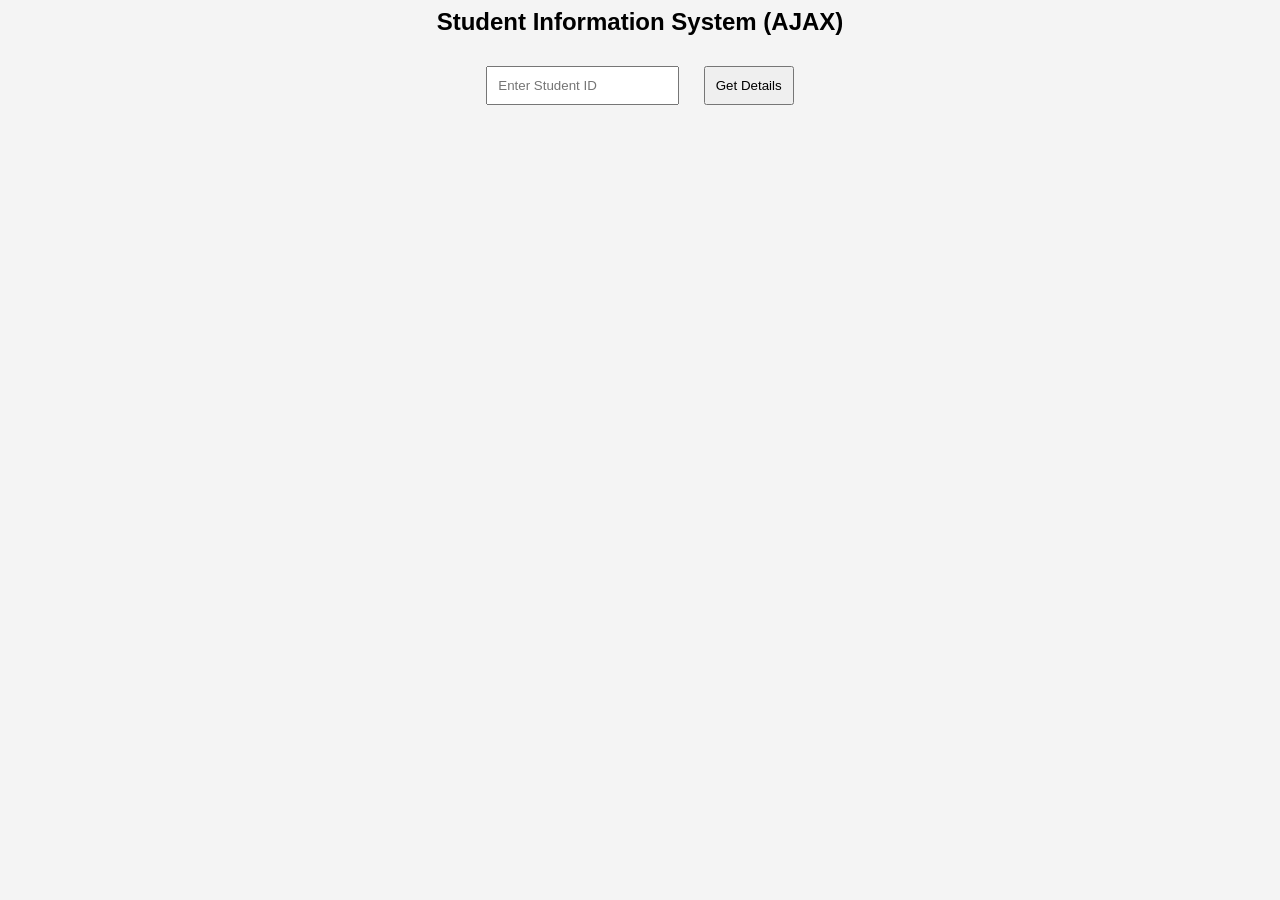
<file: Web - II/AJAX_mini_project/index.html>
<html>
<head>
    <title>AJAX Student Info</title>
    <link rel="stylesheet" href="style.css">
</head>
<body>

<h2>Student Information System (AJAX)</h2>

<input type="text" id="sid" placeholder="Enter Student ID">
<button onclick="getStudent()">Get Details</button>

<div id="result"></div>

<script src="script.js"></script>
</body>
</html>
</file>
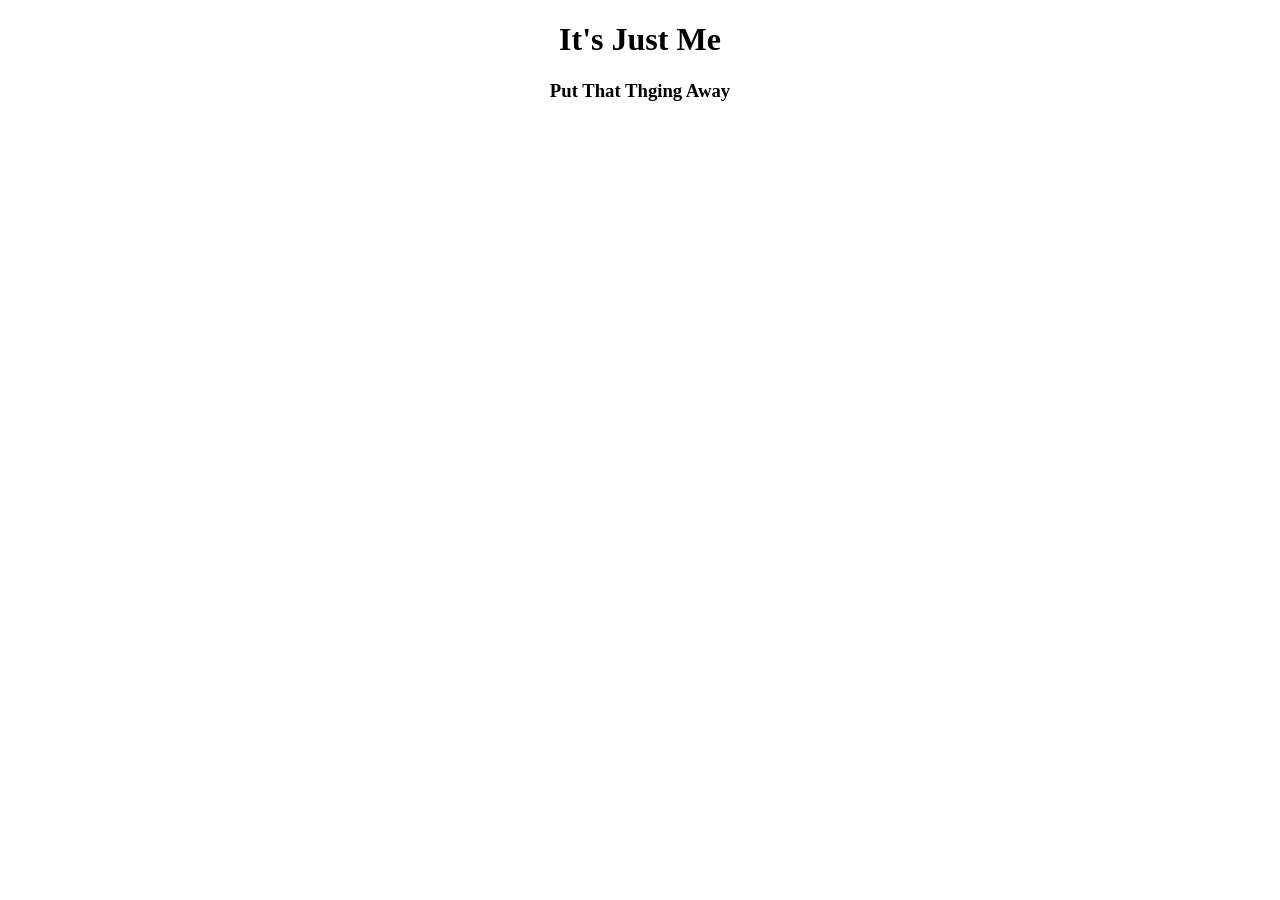
<file: Web - II/Node js/index.html>
<!DOCTYPE html>
<html lang="en">
<head>
    <meta charset="UTF-8">
    <meta name="viewport" content="width=device-width, initial-scale=1.0">
    <title>Document</title>
</head>
<body align="center">
    <h1>It's Just Me</h1>
    <h3>Put That Thging Away</h3>
</body>
</html>
</file>
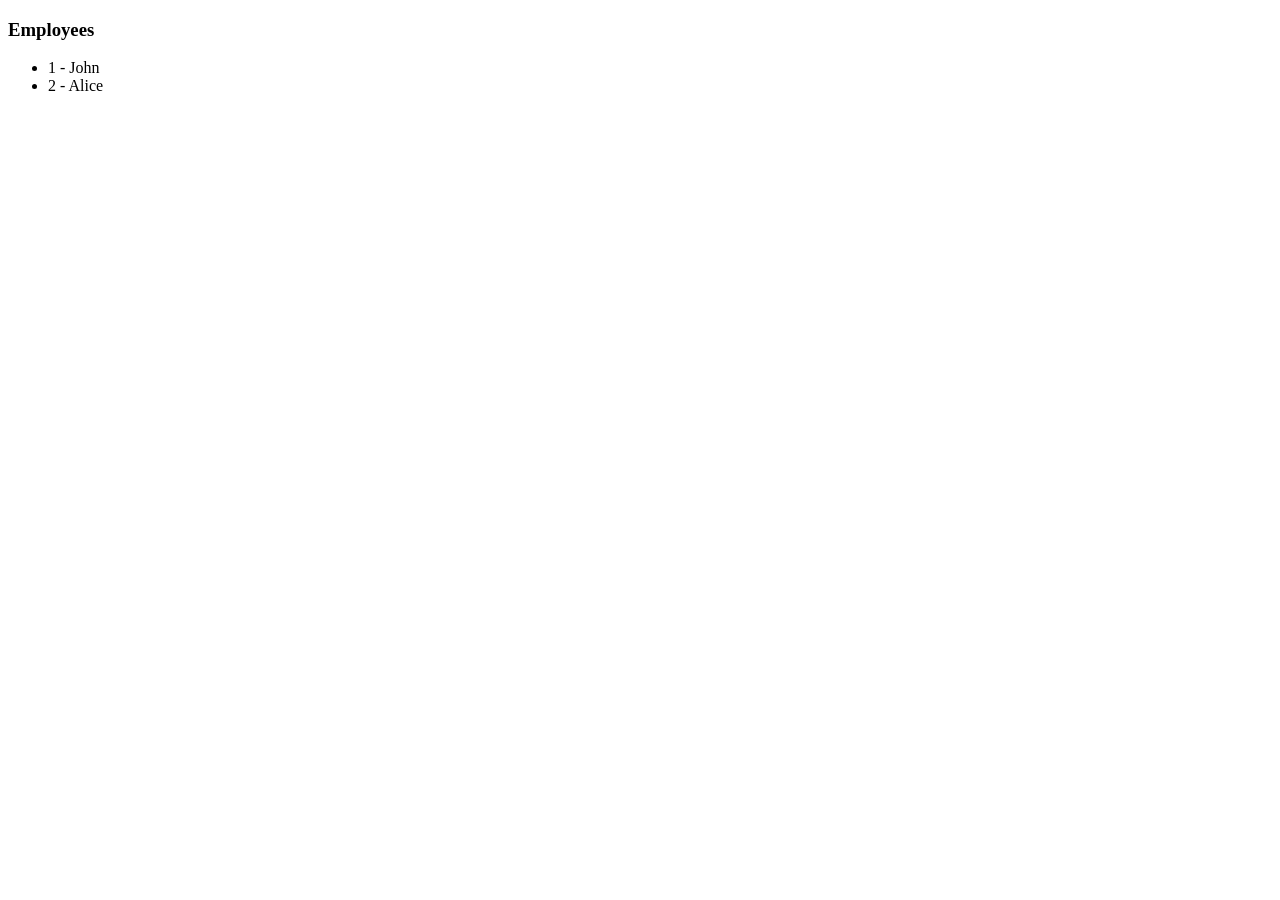
<file: Web - II/Json/1.html>
<!DOCTYPE html>
<html>
<body>

<h3>Employees</h3>
<ul id="emp"></ul>

<script>
let employees = [
  {id:1, name:"John"},
  {id:2, name:"Alice"}
];

let output = "";
employees.forEach(e => {
  output += "<li>" + e.id + " - " + e.name + "</li>";
});

document.getElementById("emp").innerHTML = output;
</script>

</body>
</html>
</file>
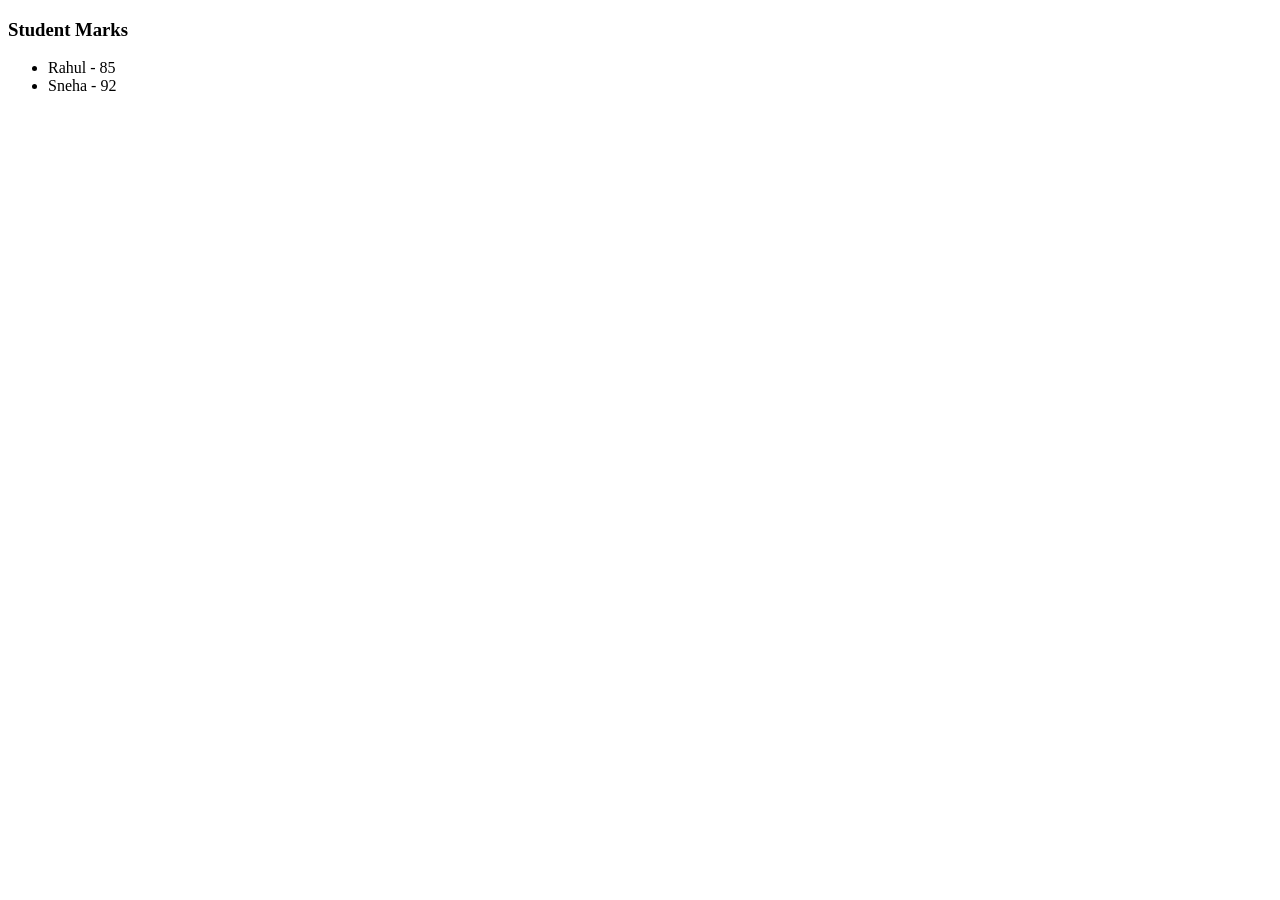
<file: Web - II/Json/2.html>
<!DOCTYPE html>
<html>
<body>

<h3>Student Marks</h3>
<ul id="stu"></ul>

<script>
let students = [
  {name:"Rahul", marks:85},
  {name:"Sneha", marks:92}
];

let data = "";
students.forEach(s => {
  data += "<li>" + s.name + " - " + s.marks + "</li>";
});

document.getElementById("stu").innerHTML = data;
</script>

</body>
</html>
</file>
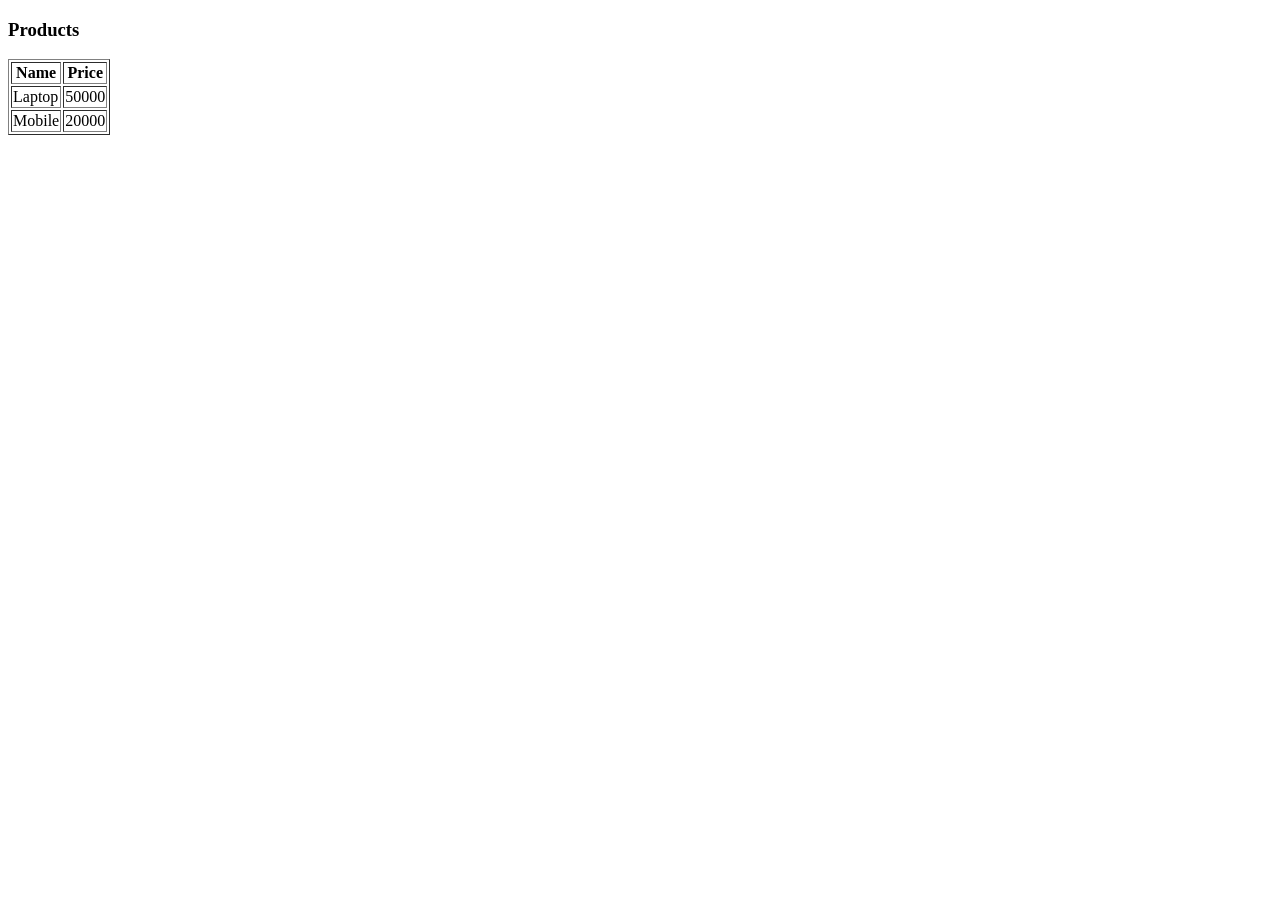
<file: Web - II/Json/3.html>
<!DOCTYPE html>
<html>
<body>

<h3>Products</h3>

<table border="1" id="prod">
<tr><th>Name</th><th>Price</th></tr>
</table>

<script>
let products = [
  {name:"Laptop", price:50000},
  {name:"Mobile", price:20000}
];

let table = document.getElementById("prod");

products.forEach(p => {
  let row = table.insertRow();
  row.insertCell(0).innerHTML = p.name;
  row.insertCell(1).innerHTML = p.price;
});
</script>

</body>
</html>
</file>
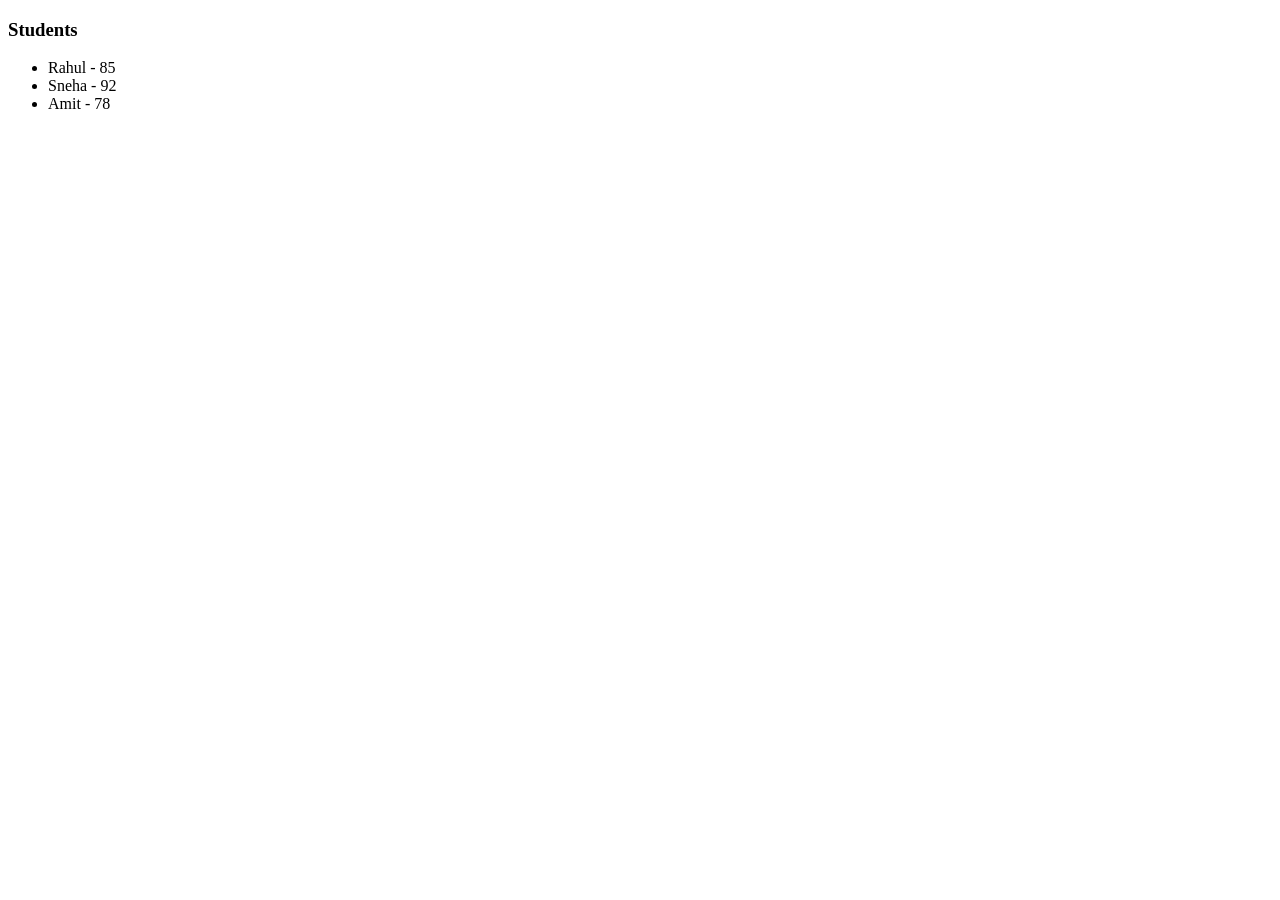
<file: Web - II/Json/5.html>
<!DOCTYPE html>
<html>
<body>

<h3>Students</h3>
<ul id="list"></ul>

<script>
let students = [
  {name:"Rahul", marks:85},
  {name:"Sneha", marks:92},
  {name:"Amit", marks:78}
];

let output = "";

for(let i = 0; i < students.length; i++) {
  output += "<li>" + students[i].name + " - " + students[i].marks + "</li>";
}

document.getElementById("list").innerHTML = output;
</script>

</body>
</html>
</file>
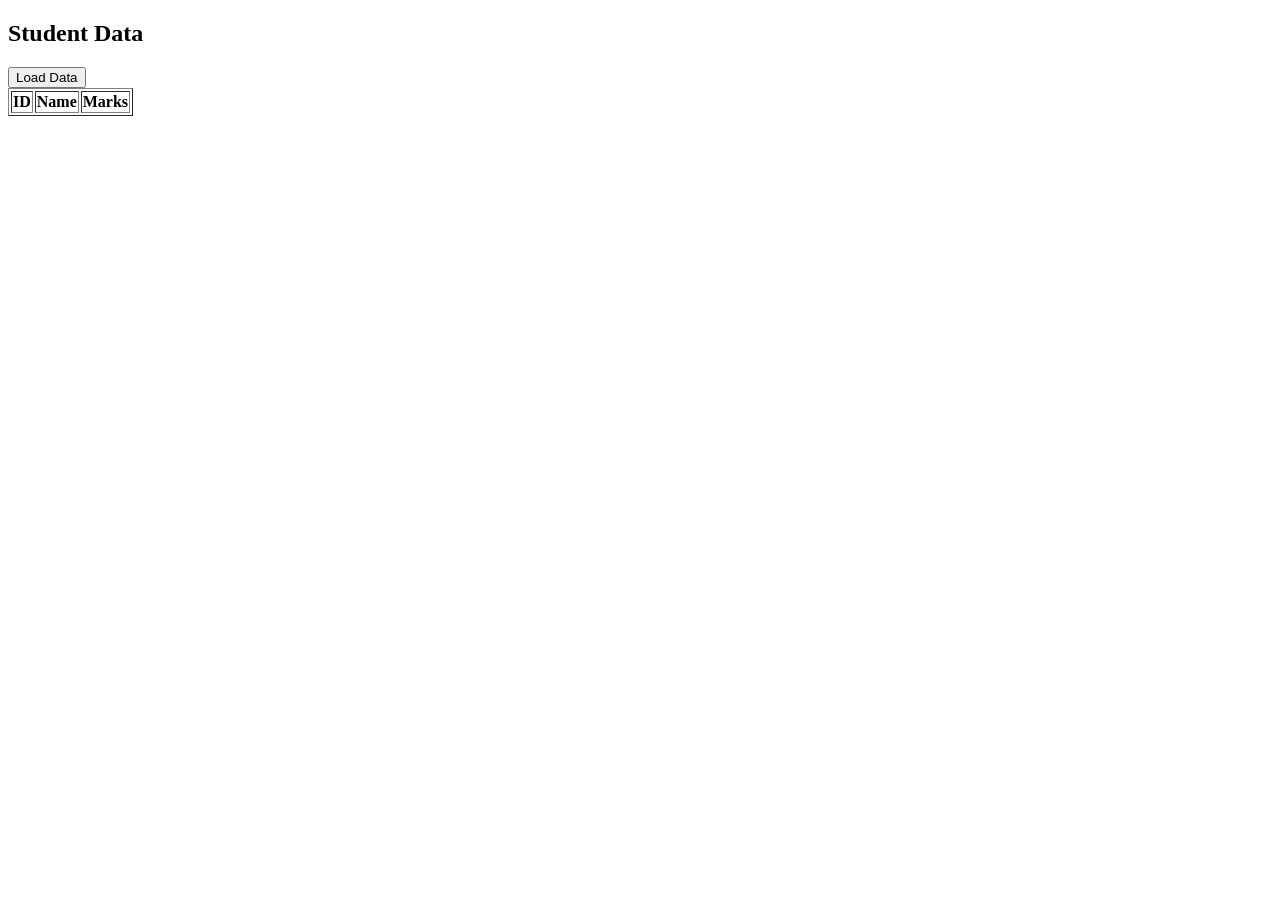
<file: Web - II/Json/7/7.html>
<!DOCTYPE html>
<html>
<head>
    <title>Fetch JSON</title>
</head>
<body>

<h2>Student Data</h2>

<button onclick="loadData()">Load Data</button>

<table border="1" id="table">
    <tr>
        <th>ID</th>
        <th>Name</th>
        <th>Marks</th>
    </tr>
</table>

<script>
function loadData() {
    fetch("7.json")   // fetch external JSON file
    .then(response => response.json())
    .then(data => {
        let table = document.getElementById("table");

        data.forEach(student => {
            let row = table.insertRow();

            row.insertCell(0).innerHTML = student.id;
            row.insertCell(1).innerHTML = student.name;
            row.insertCell(2).innerHTML = student.marks;
        });
    });
}
</script>

</body>
</html>
</file>
<file: Web - II/AJAX_mini_project/style.css>
body {
    font-family: Arial;
    text-align: center;
    background: #f4f4f4;
}

input, button {
    padding: 10px;
    margin: 10px;
}

#result {
    margin-top: 20px;
    font-size: 18px;
}
</file>
